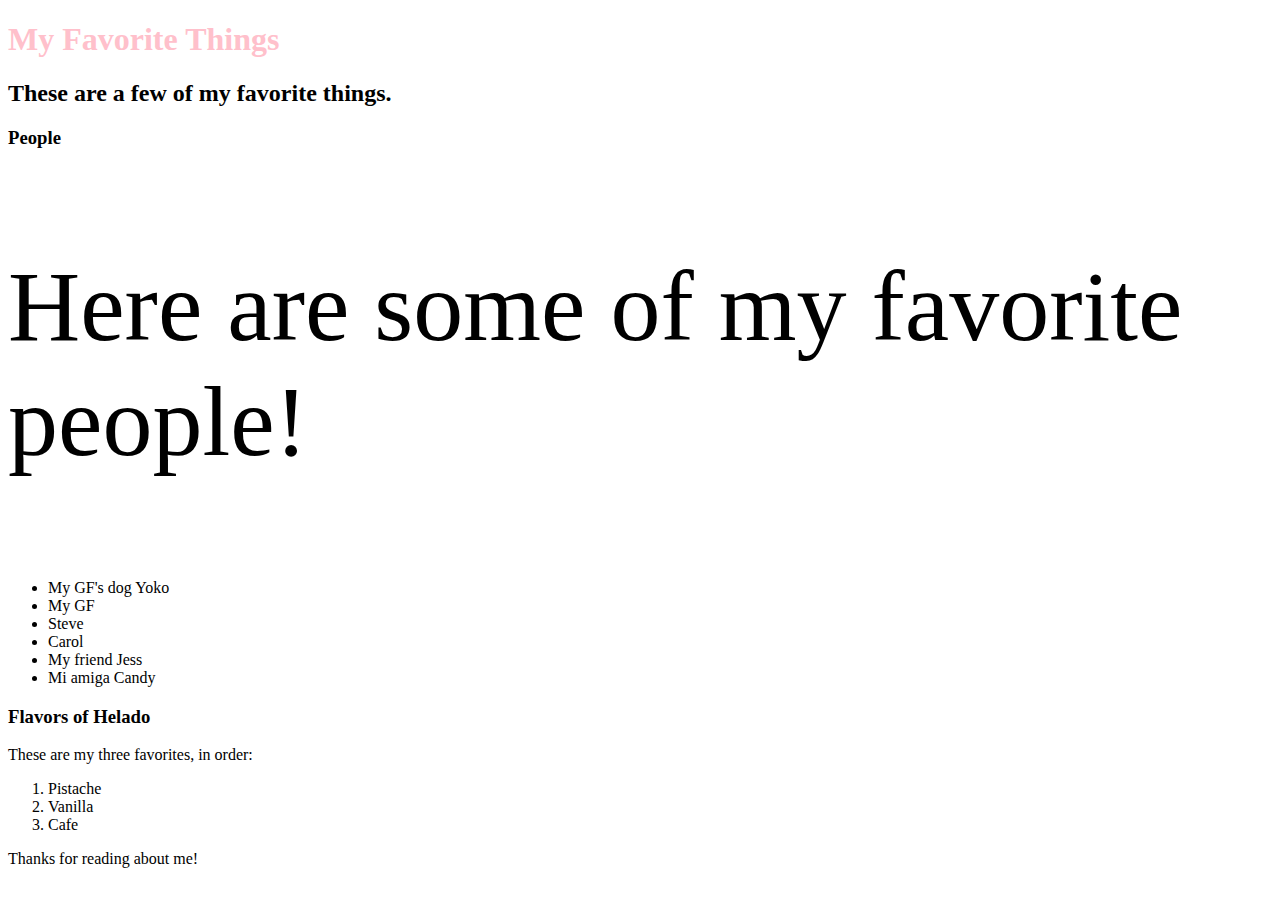
<file: my-first-webpage/index.html>
<!DOCTYPE html>
<html lang="en-us">
  <head>
    <link href="CSS/style.css" rel="stylesheet" type="text/css">
    <title>Ambi's favorite things</title>
  </head>
  <body>
    <h1>My Favorite Things</h1>
    <h2>These are a few of my favorite things.</h2>
    <h3>People</h3>
  
    <p class="this">Here are some of my favorite people!</p>
    <ul class="">
      <li>My GF's dog Yoko</li>
      <li>My GF</li>
      <li>Steve</li>
      <li>Carol</li>
      <li>My friend Jess</li>
      <li>Mi amiga Candy</li>
    </ul>
    <h3>Flavors of Helado</h3>
    <p class="helado">These are my three favorites, in order:</p>
    <ol>
      <li>Pistache</li>
      <li>Vanilla</li>
      <li>Cafe</li>
    </ol>
  
    <p>Thanks for reading about me!</p>
  </body>
</html>
</file>
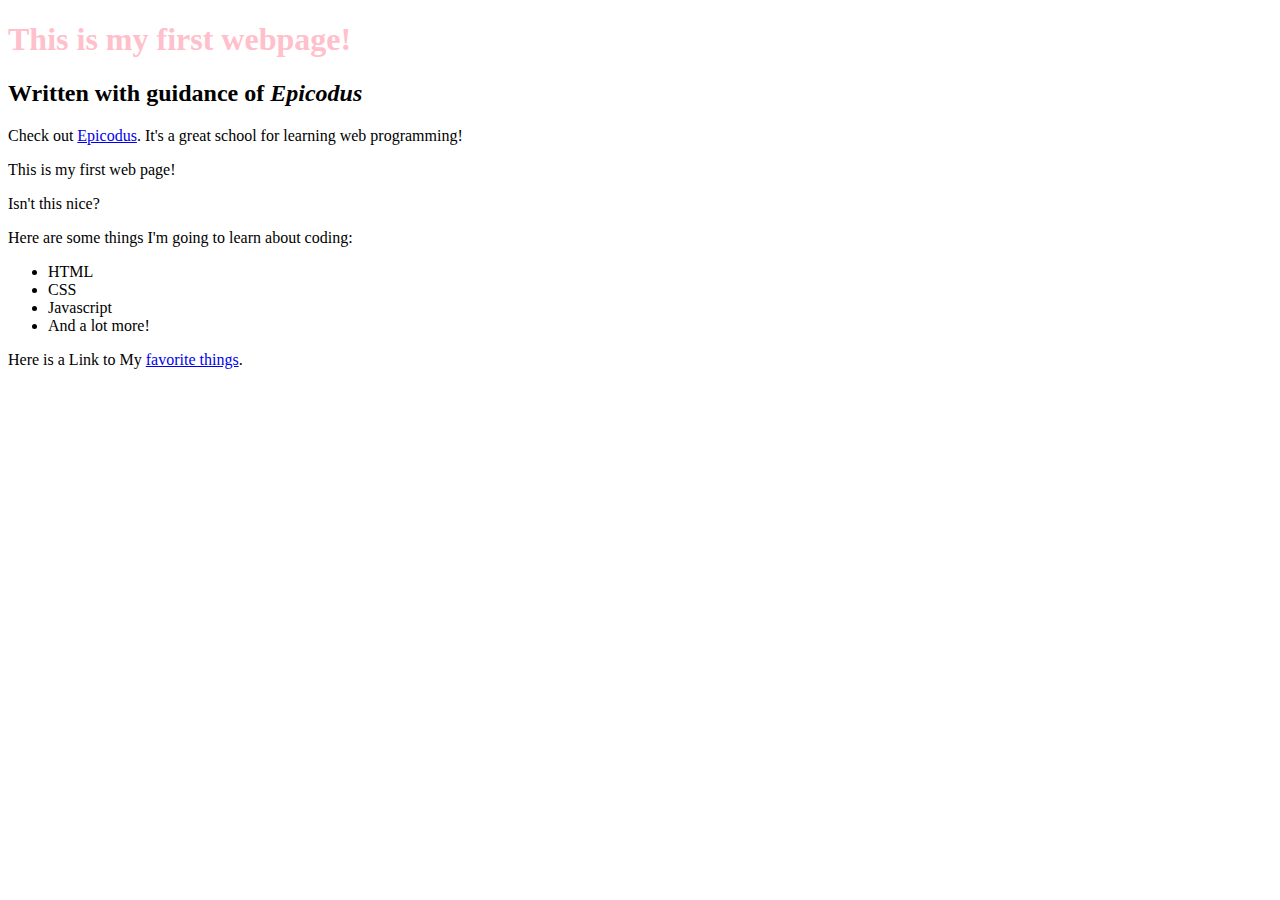
<file: my-first-webpage/my-first-webpage.html>
<!DOCTYPE html>
<html lang="en-US">
  <head>
    <link href="CSS/style.css" rel="stylesheet" type="text/css">
    <title>Webpage #1</title>
  </head>
  <body>
    <h1>This is my <strong>first webpage</strong>!</h1>
    <h2>Written with guidance of <em>Epicodus</em></h2>
    <p> Check out <a href="http://epicodus.com/">Epicodus</a>. It's a great school for learning web programming!</p>

    <p>This is my first web page!</p>
    <p>Isn't this nice?</p>

    <p>Here are some things I'm going to learn about coding:</p>
    <ul class="list">
      <li>HTML</li>
      <li>CSS</li>
      <li>Javascript</li>
      <li>And a lot more!</li>
    </ul>
    <p>Here is a Link to My <a href="favorite-things.html">favorite things</a>.</p>
</body>
</html>
</file>
<file: my-first-webpage/CSS/style.css>
title {
  color: pink;
  text-align: center;
  font-style: bold;
  font-weight: 300;
}
body {
  font-family: "comic sans ms" ;
}
.this{
  font-size: 100px;
}
.list{
  line-height:
}
h1{
  color: pink;

}
</file>
